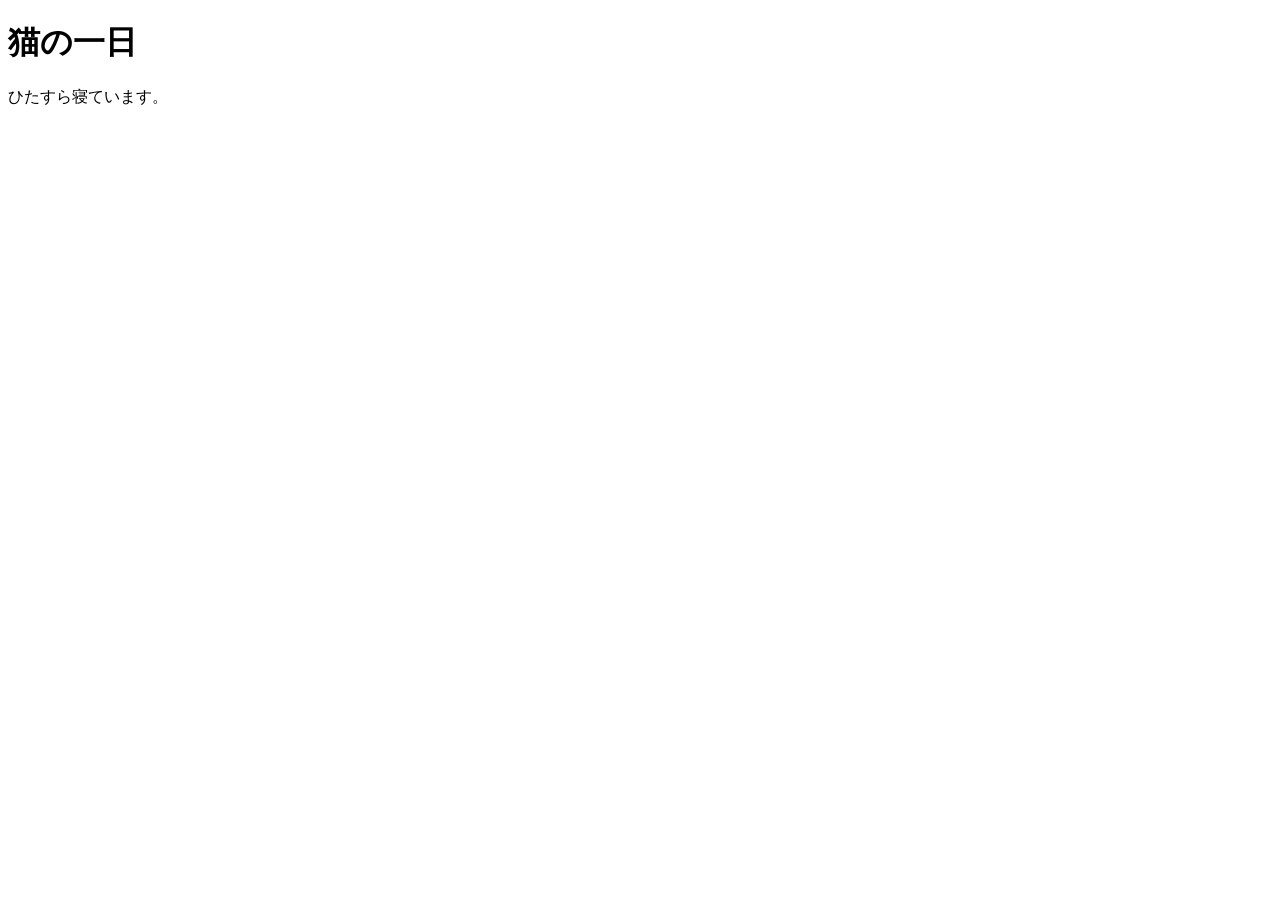
<file: chapter2/c2-02-1/index.html>
<!doctype html>
<html lang="ja">

<head>
    <meta charset="UTF-8">
    <title>猫の実態</title>
    <meta name="description" content="猫の好きなもの、日々の生活をご紹介">
</head>

<body>
    <h1>猫の一日</h1>
    <p>ひたすら寝ています。</p>
</body>

</html>
</file>
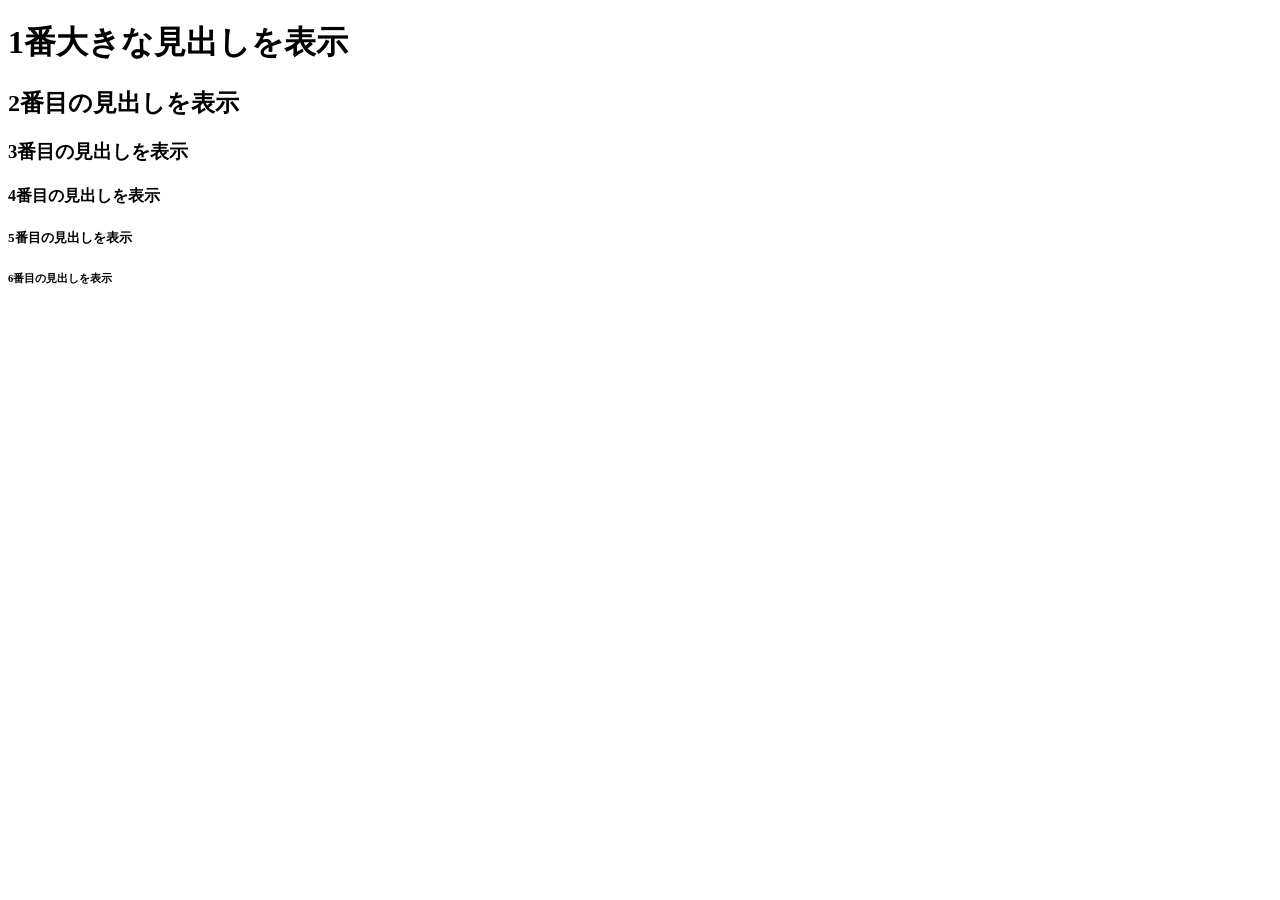
<file: chapter2/c2-05-1/index.html>
<!doctype html>
<html lang="ja">

<head>
    <meta charset="UTF-8">
    <title>見出しをつけよう</title>
    <meta name="description" content="見出しタグh1〜h6タグ">
</head>

<body>
    <h1>1番大きな見出しを表示</h1>
    <h2>2番目の見出しを表示</h2>
    <h3>3番目の見出しを表示</h3>
    <h4>4番目の見出しを表示</h4>
    <h5>5番目の見出しを表示</h5>
    <h6>6番目の見出しを表示</h6>
</body>

</html>
</file>
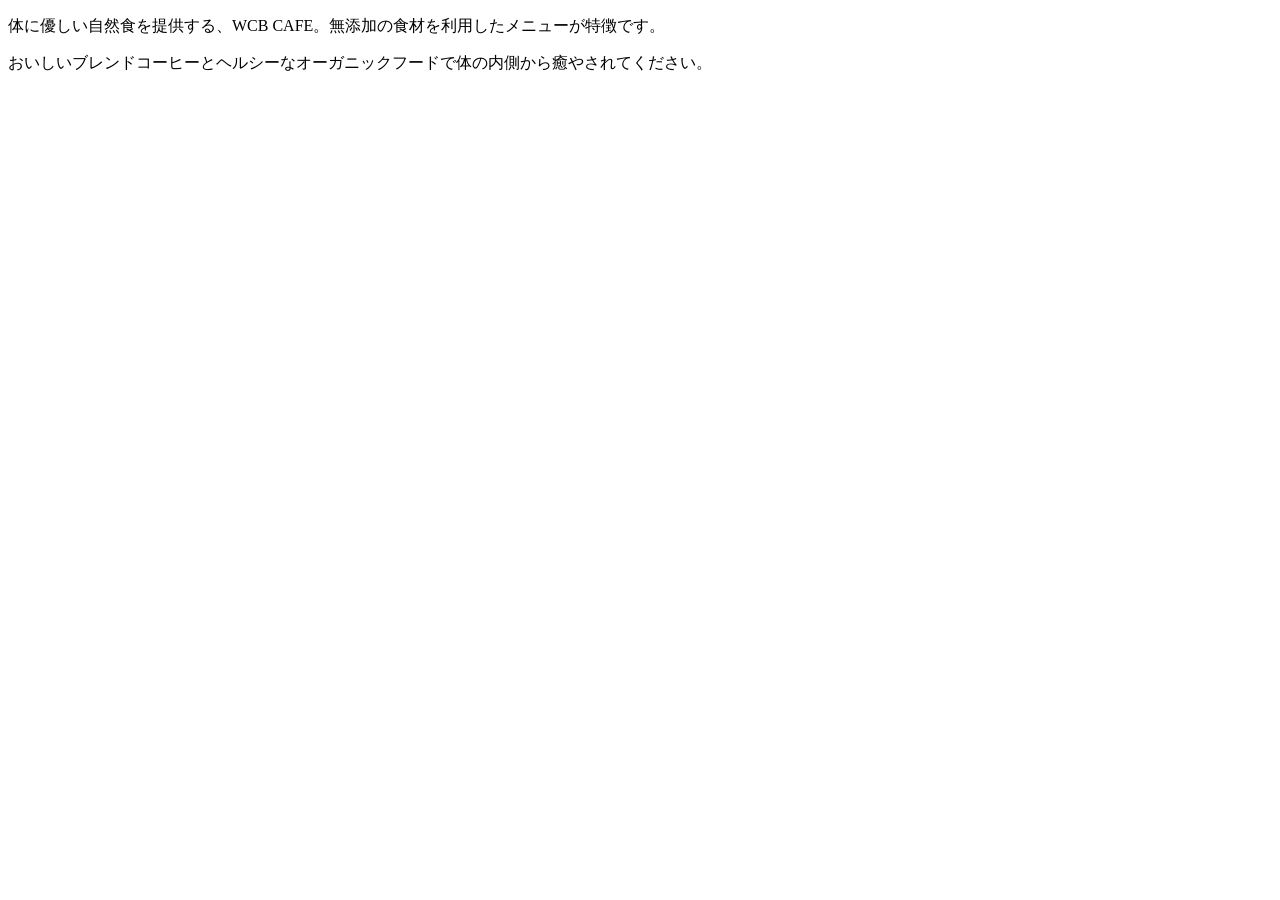
<file: chapter2/c2-06-1/index.html>
<!doctype html>
<html lang="ja">

<head>
    <meta charset="UTF-8">
    <title>文章を表示しよう</title>
    <meta name="description" content="段落を表示するpタグ">
</head>

<body>
    <p>体に優しい自然食を提供する、WCB CAFE。無添加の食材を利用したメニューが特徴です。</p>
    <p>おいしいブレンドコーヒーとヘルシーなオーガニックフードで体の内側から癒やされてください。</p>
</body>

</html>
</file>
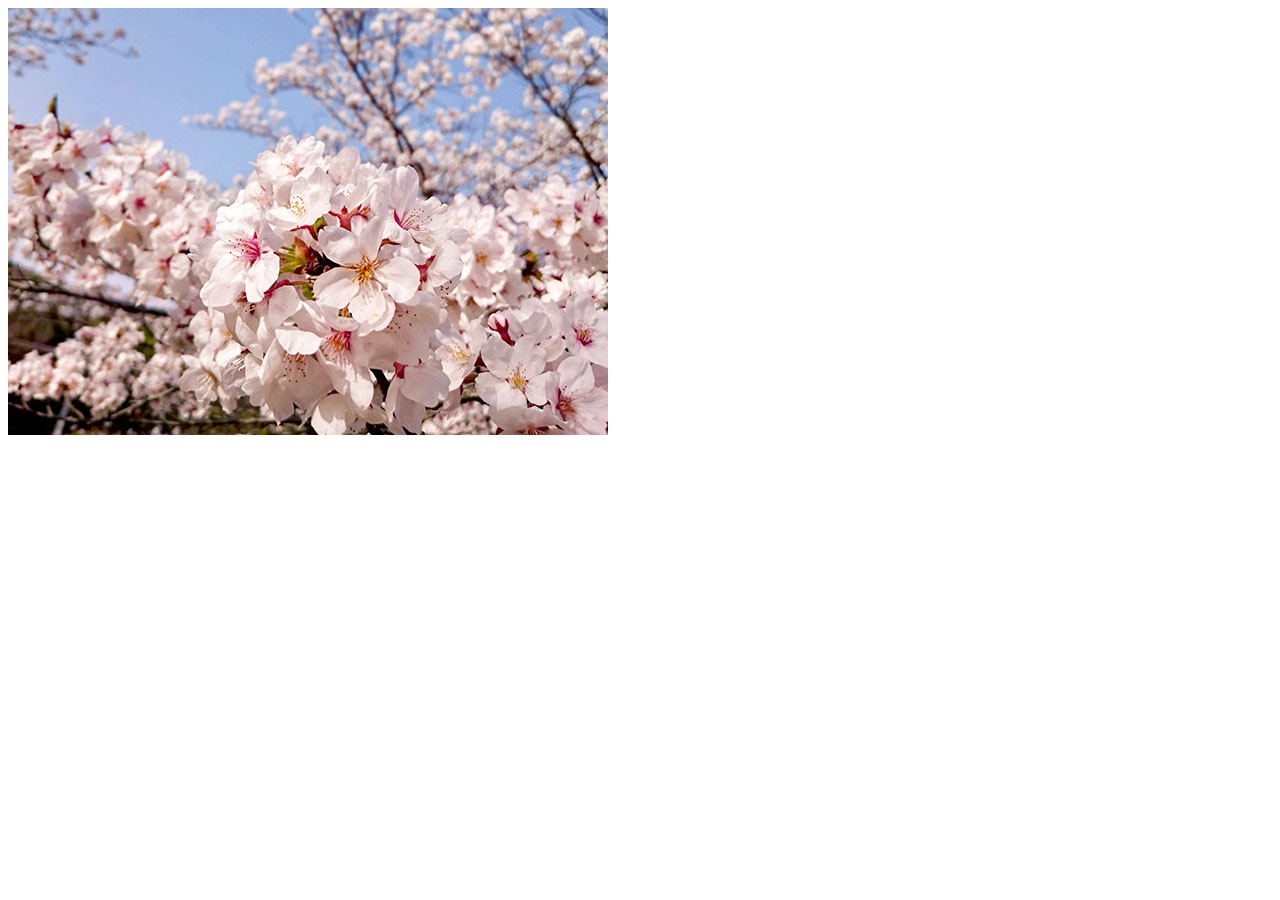
<file: chapter2/c2-07-1/index.html>
<!doctype html>
<html lang="ja">

<head>
    <meta charset="UTF-8">
    <title>画像を挿入しよう</title>
    <meta name="description" content="画像を表示するimgタグ">
</head>

<body>
     <img src="sakura.jpg" alt="美しい桜">
</body>

</html>
</file>
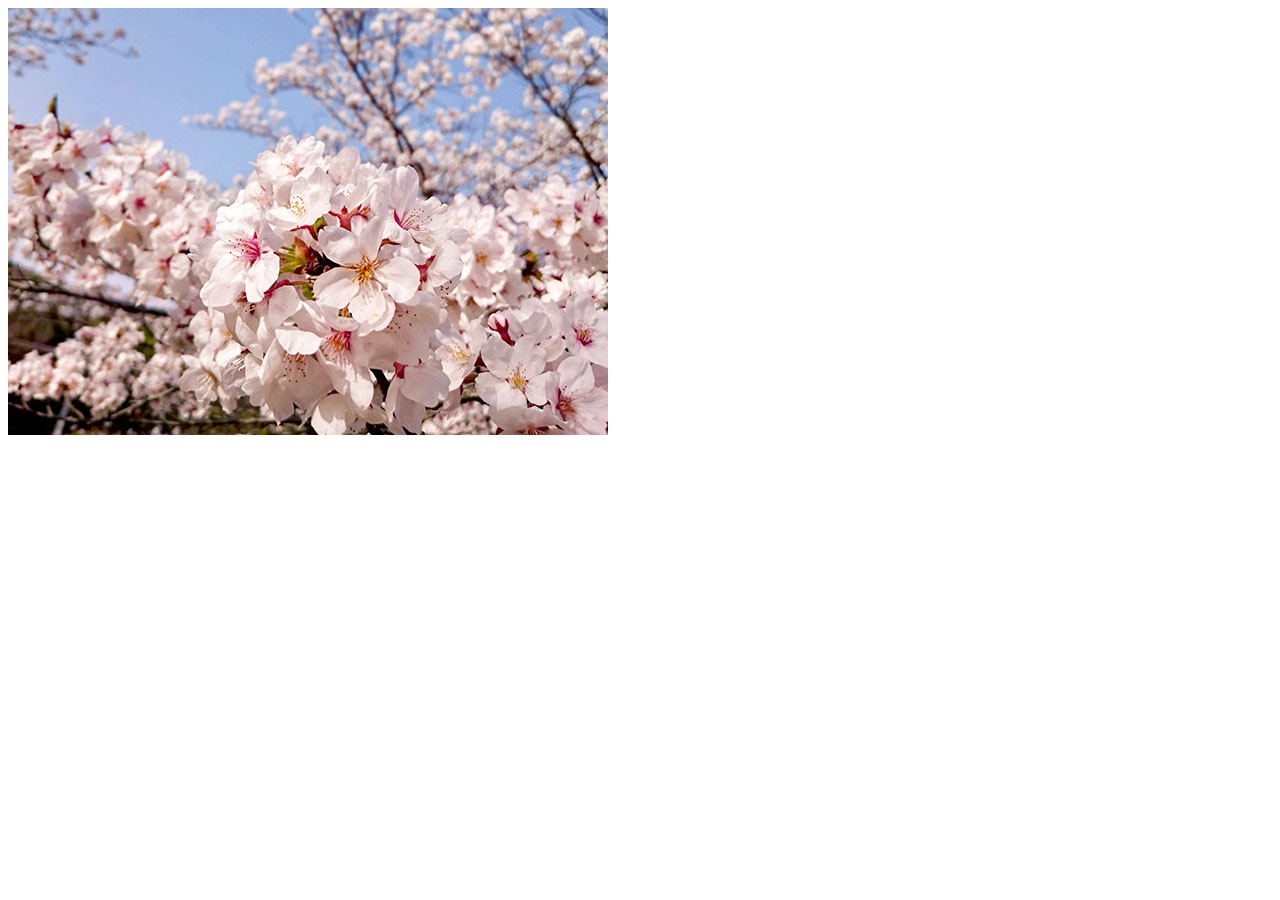
<file: chapter2/c2-08-2/index.html>
<!doctype html>
<html lang="ja">

<head>
    <meta charset="UTF-8">
    <title>リンクをはろう</title>
    <meta name="description" content="画像にリンクをはろう">
</head>

<body>
    <a href="https://google.co.jp">
        <img src="sakura.jpg" alt="美しい桜">
    </a>
</body>

</html>
</file>
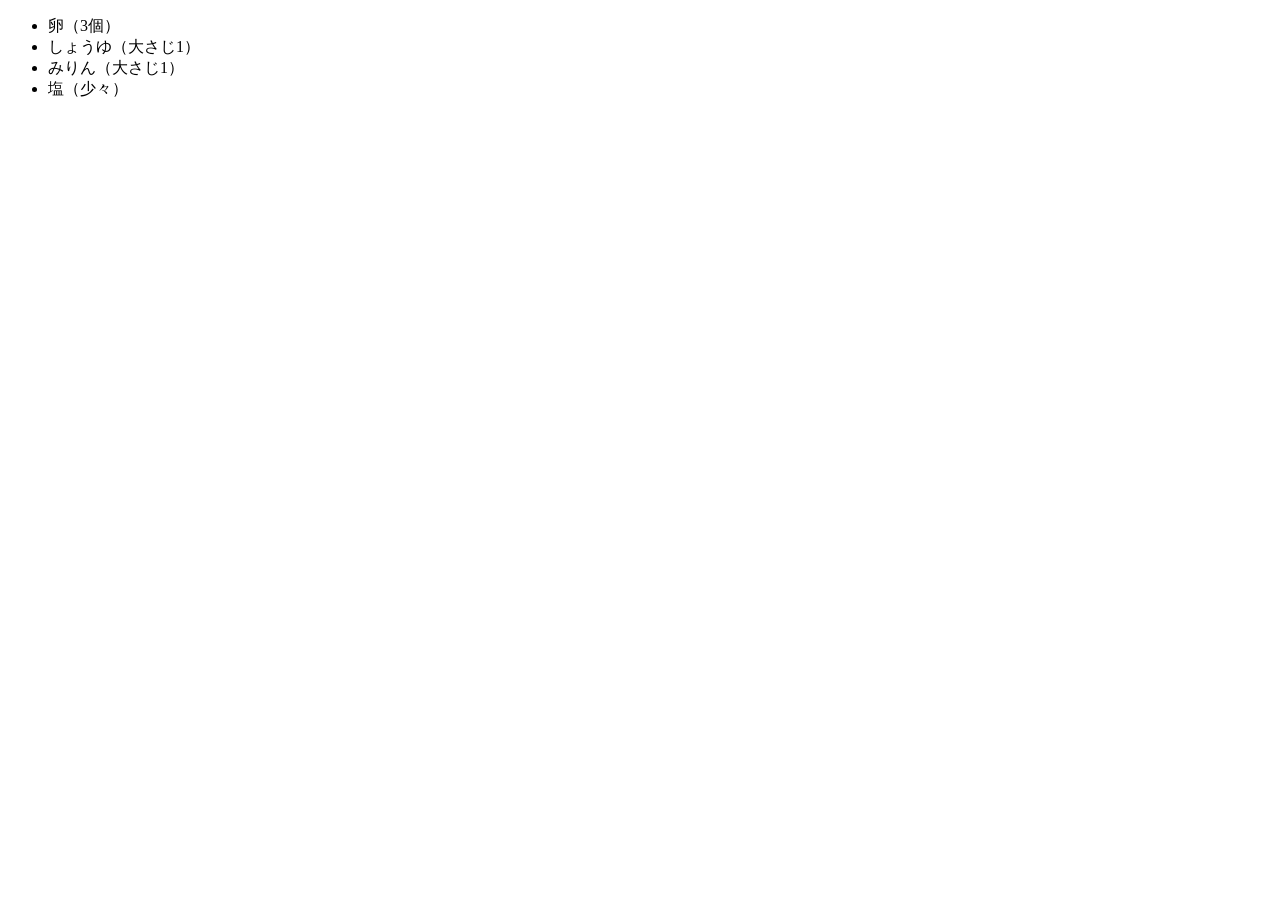
<file: chapter2/c2-09-1/index.html>
<!doctype html>
<html lang="ja">

<head>
    <meta charset="UTF-8">
    <title>リストを表示しよう</title>
    <meta name="description" content="箇条書きリストを作る「ulタグ+liタグ」">
</head>

<body>
    <ul>
        <li>卵（3個）</li>
        <li>しょうゆ（大さじ1）</li>
        <li>みりん（大さじ1）</li>
        <li>塩（少々）</li>
    </ul>
</body>

</html>
</file>
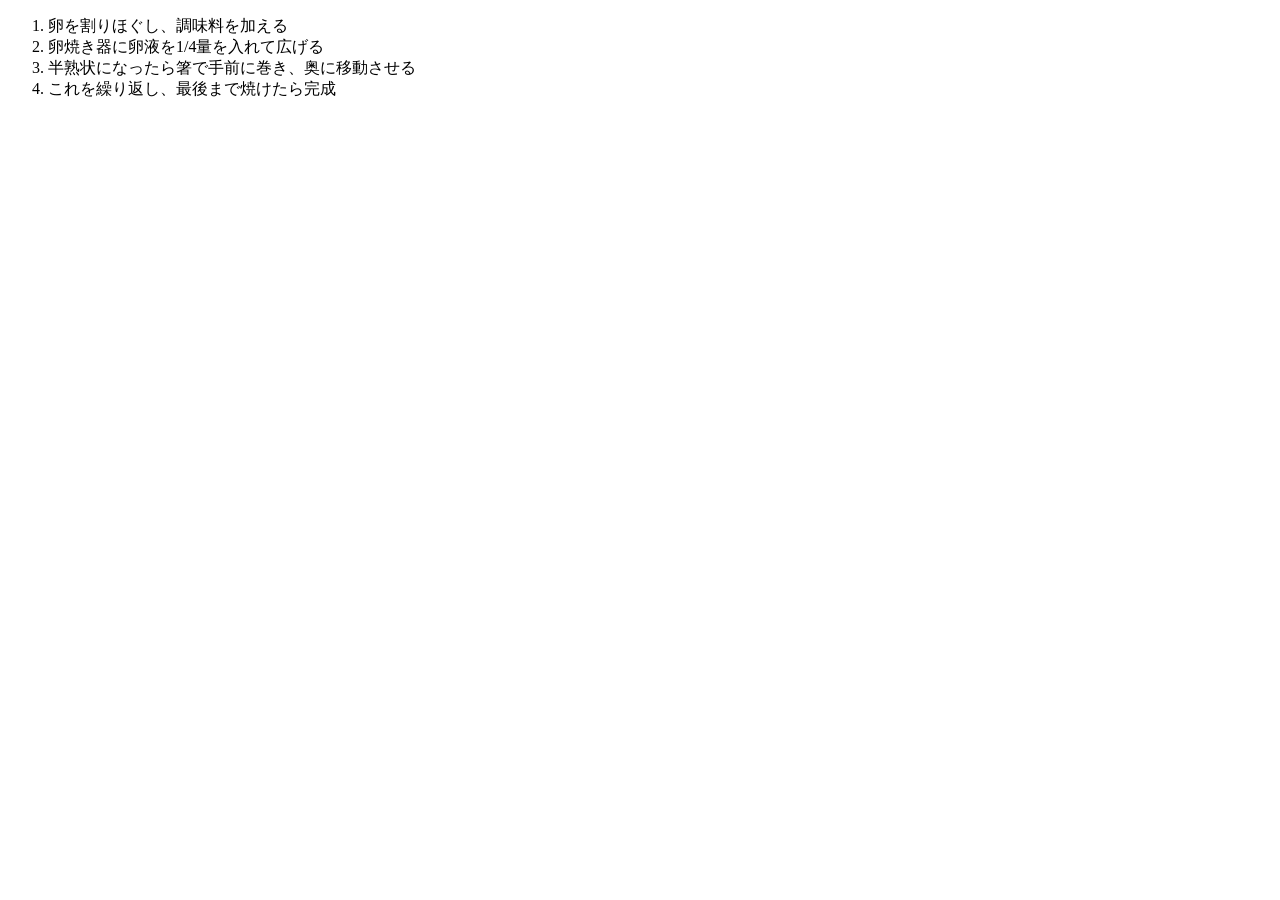
<file: chapter2/c2-09-2/index.html>
<!doctype html>
<html lang="ja">

<head>
    <meta charset="UTF-8">
    <title>リストを表示しよう</title>
    <meta name="description" content="番号付きリストを作る「olタグ+liタグ」">
</head>

<body>
    <ol>
        <li>卵を割りほぐし、調味料を加える</li>
        <li>卵焼き器に卵液を1/4量を入れて広げる</li>
        <li>半熟状になったら箸で手前に巻き、奥に移動させる</li>
        <li>これを繰り返し、最後まで焼けたら完成</li>
    </ol>
</body>

</html>
</file>
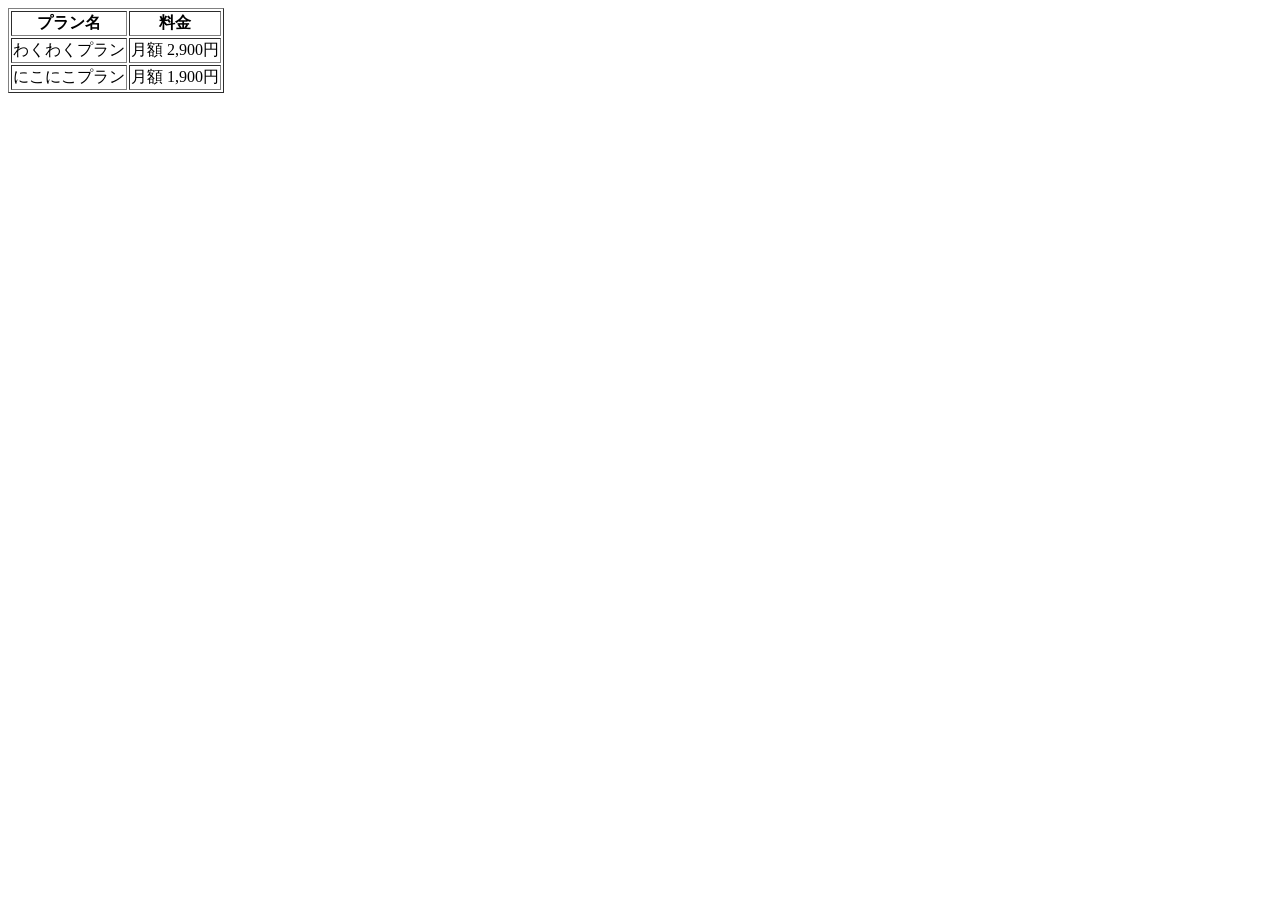
<file: chapter2/c2-10-1/index.html>
<!doctype html>
<html lang="ja">

<head>
    <meta charset="UTF-8">
    <title>表を作ろう</title>
    <meta name="description" content="表組みの基本">
</head>

<body>
    <table border="1">
        <tr>
            <th>プラン名</th>
            <th>料金</th>
        </tr>
        <tr>
            <td>わくわくプラン</td>
            <td>月額 2,900円</td>
        </tr>
        <tr>
            <td>にこにこプラン</td>
            <td>月額 1,900円</td>
        </tr>
    </table>
</body>

</html>
</file>
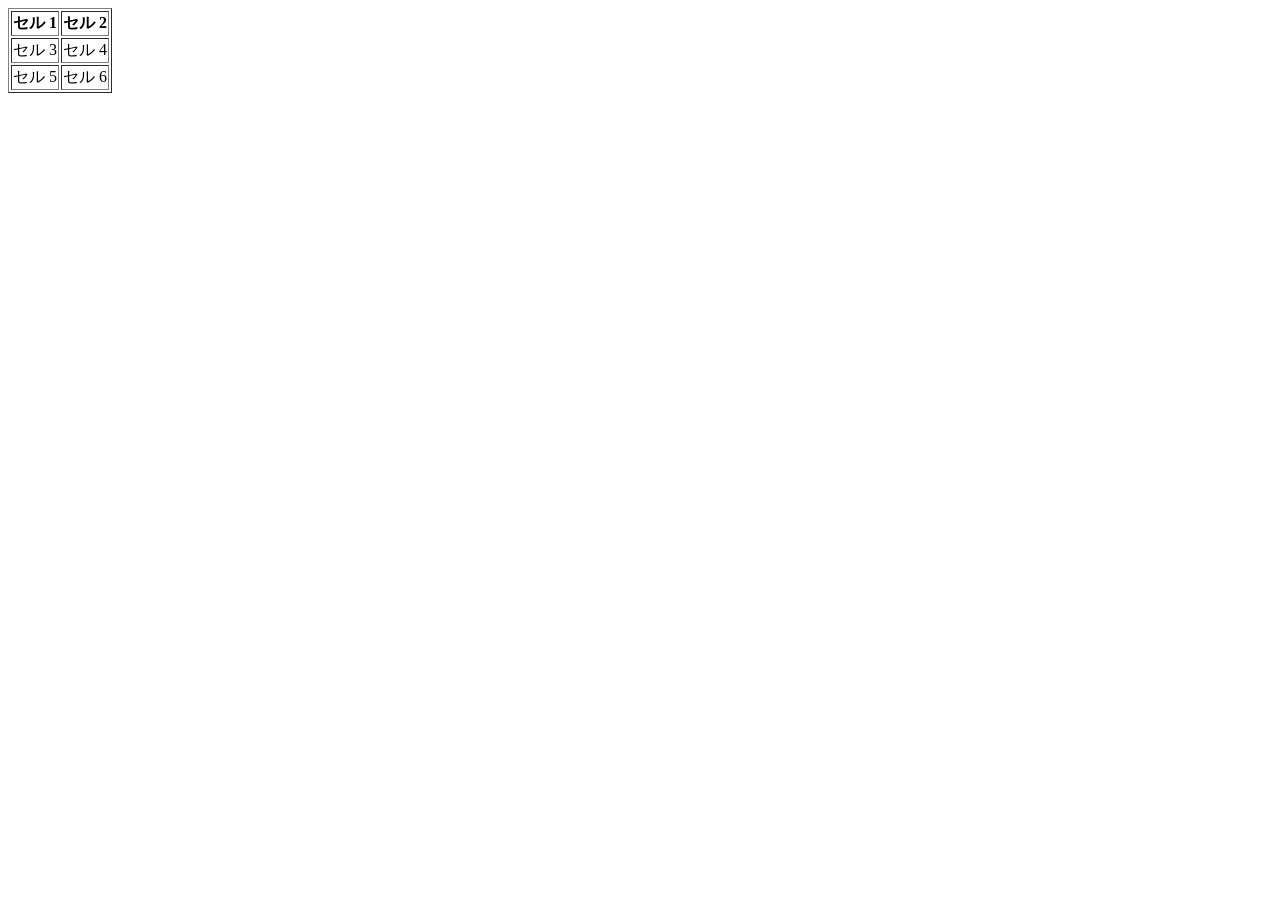
<file: chapter2/c2-10-2/index.html>
<!doctype html>
<html lang="ja">

<head>
    <meta charset="UTF-8">
    <title>表を作ろう</title>
    <meta name="description" content="セルをつなげる">
</head>

<body>
    <table border="1">
        <tr>
            <th>セル 1</th>
            <th>セル 2</th>
        </tr>
        <tr>
            <td>セル 3</td>
            <td>セル 4</td>
        </tr>
        <tr>
            <td>セル 5</td>
            <td>セル 6</td>
        </tr>
    </table>
</body>

</html>
</file>
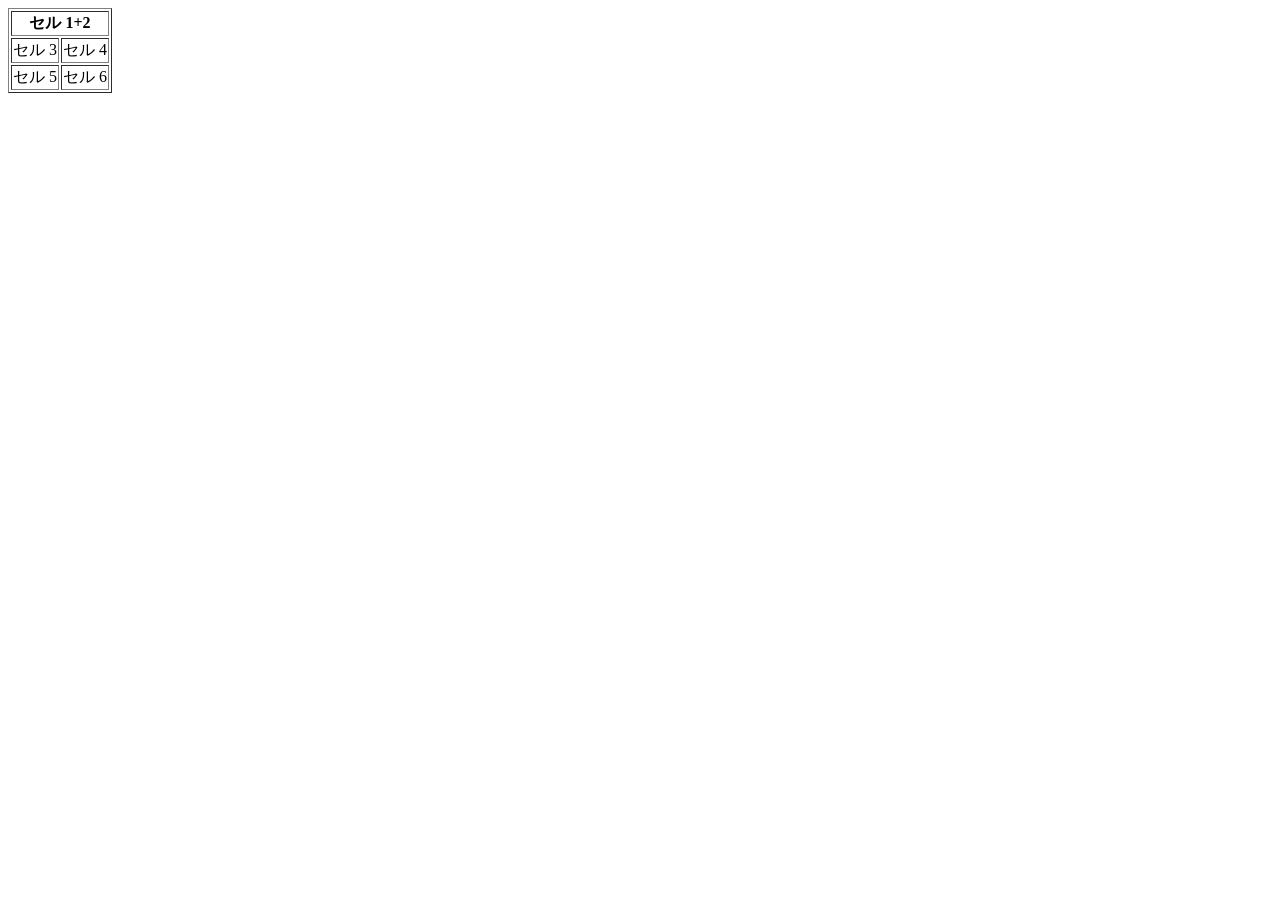
<file: chapter2/c2-10-3/index.html>
<!doctype html>
<html lang="ja">

<head>
    <meta charset="UTF-8">
    <title>表を作ろう</title>
    <meta name="description" content="横方向につなげる">
</head>

<body>
    <table border="1">
        <tr>
            <th colspan="2">セル 1+2</th>
        </tr>
        <tr>
            <td>セル 3</td>
            <td>セル 4</td>
        </tr>
        <tr>
            <td>セル 5</td>
            <td>セル 6</td>
        </tr>
    </table>
</body>

</html>
</file>
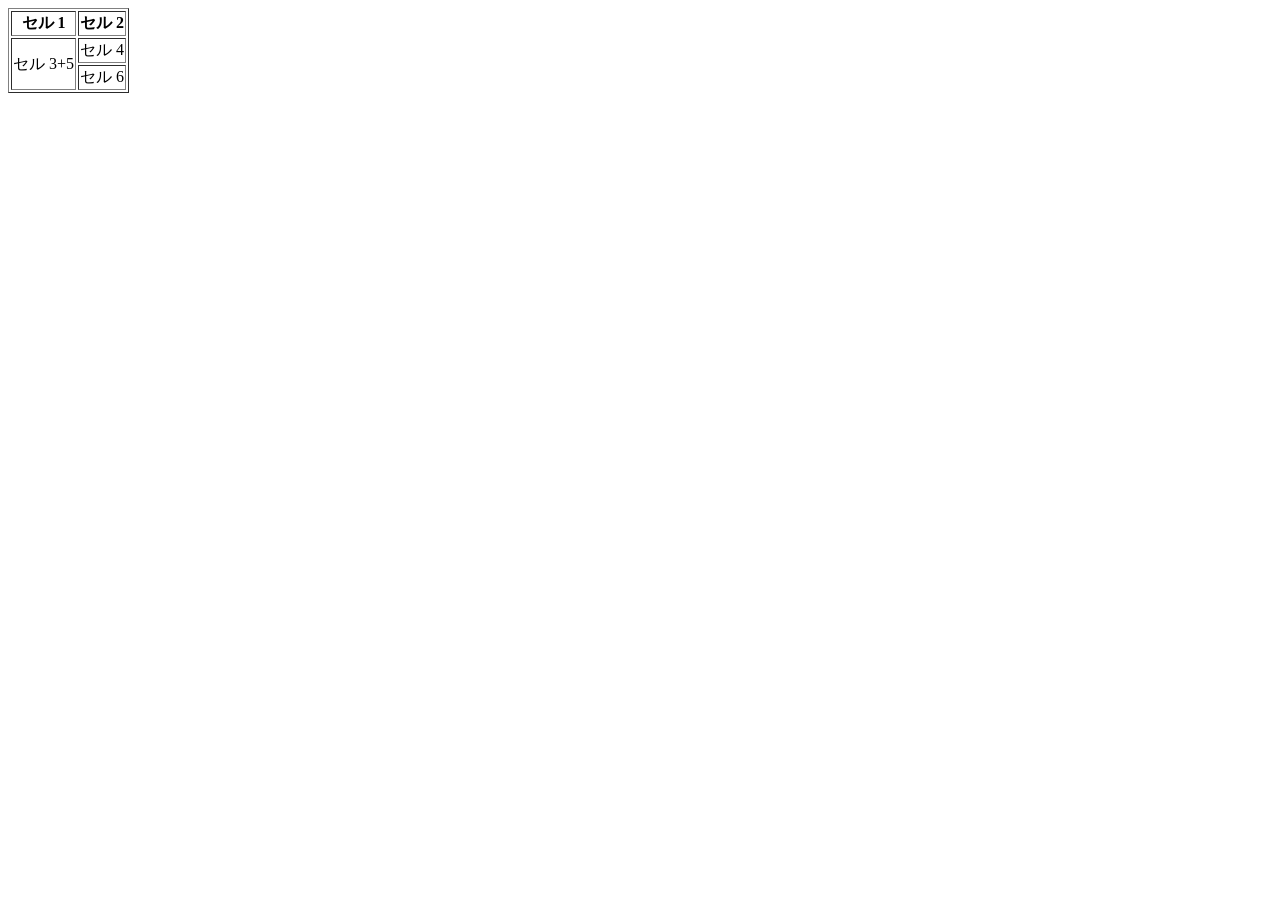
<file: chapter2/c2-10-4/index.html>
<!doctype html>
<html lang="ja">

<head>
    <meta charset="UTF-8">
    <title>表を作ろう</title>
    <meta name="description" content="縦方向につなげる">
</head>

<body>
    <table border="1">
        <tr>
            <th>セル 1</th>
            <th>セル 2</th>
        </tr>
        <tr>
            <td rowspan="2">セル 3+5</td>
            <td>セル 4</td>
        </tr>
        <tr>
            <td>セル 6</td>
        </tr>
    </table>
</body>

</html>
</file>
